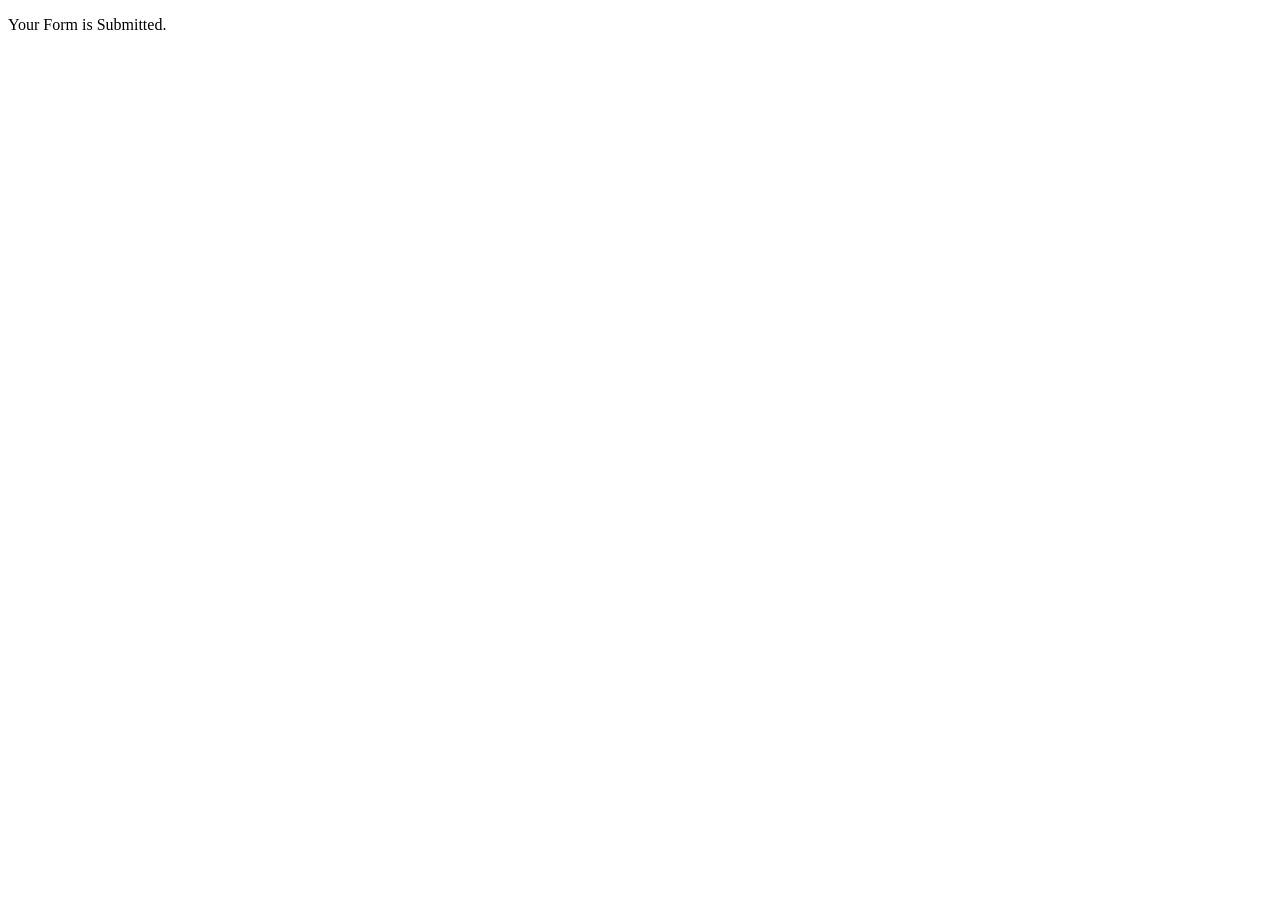
<file: register.html>
<!DOCTYPE html>
<html lang="en">
<head>
    <meta charset="UTF-8">
    <meta name="viewport" content="width=device-width, initial-scale=1.0">
    <title>Document</title>
</head>
<body>
    <p>Your Form is Submitted.</p>
</body>
</html>
</file>
